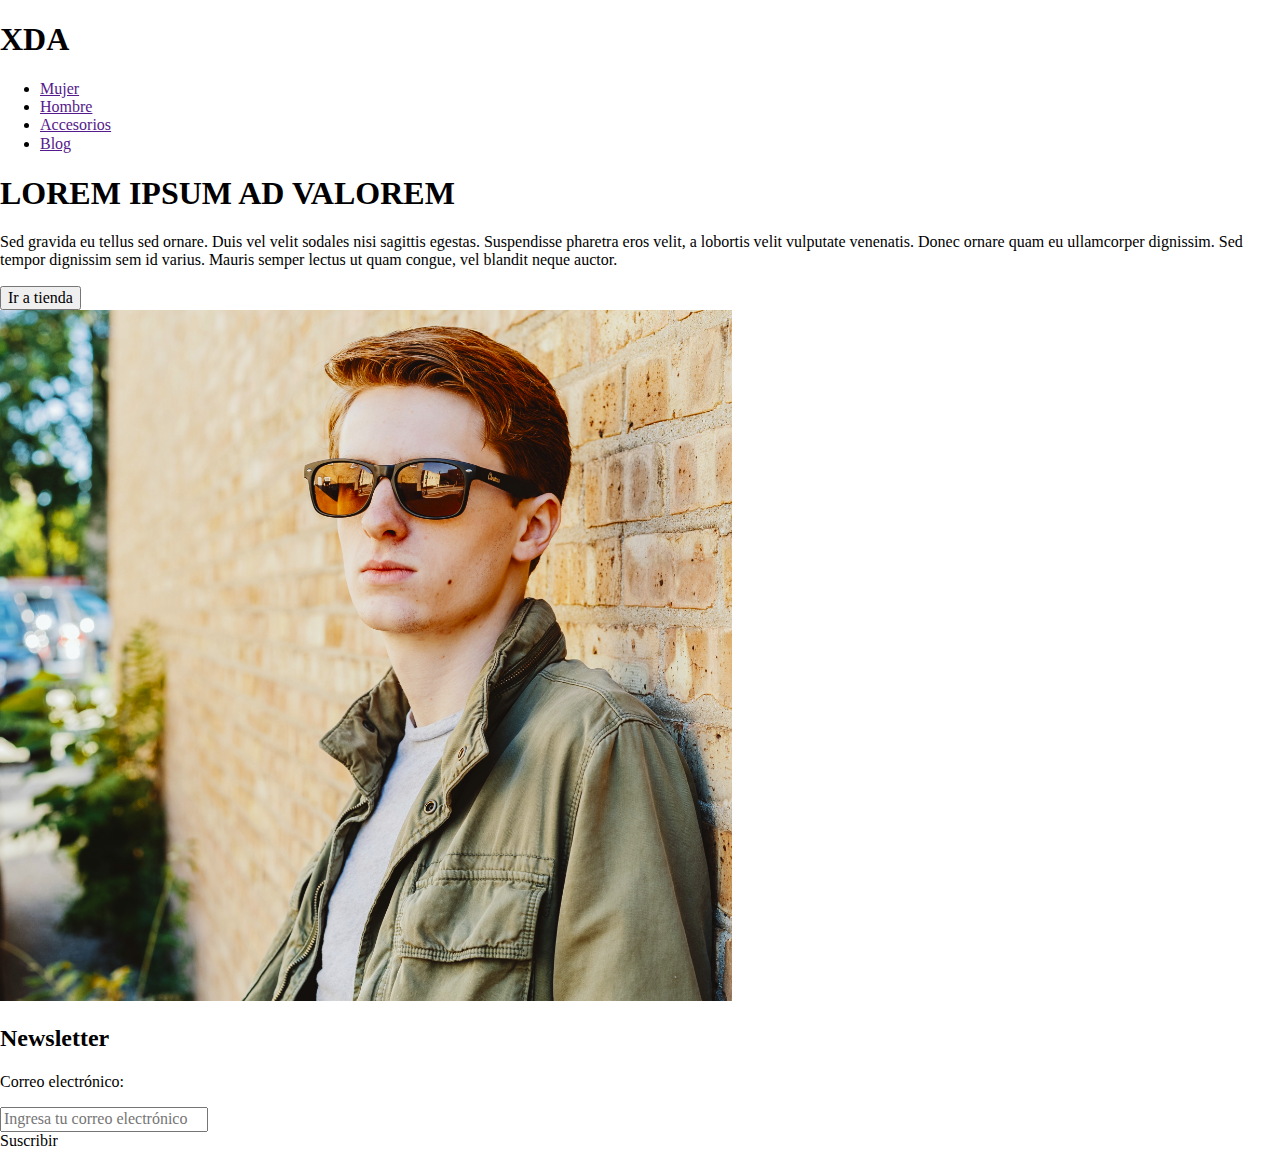
<file: index.html>
<!DOCTYPE html>
<html>

<head>
		<title>XDA</title>
		<meta charset="utf-8">
		<meta name="viewport" content="width=device-width, initial-scale=1.0">
		<link rel="stylesheet" href="assets/css/style.css">
		<link rel="stylesheet" href="assets/css/normalize/normalize.css">
</head>
<body>

<div class="wrapper__header">
	<div class="wrapper__item">
	<header>
		<h1>XDA</h1>
	</header>
	</div>

	<div class="wrapper__item navigation">
	<nav>
		<ul>
			<li><a href="">Mujer</a></li>
			<li><a href="">Hombre</a></li>
			<li><a href="">Accesorios</a></li>
			<li><a href="">Blog</a></li>
		</ul>
	</nav>
	</div>

</div>

<div class="wrapper__content">

	<div class="wrapper__item item__contenido">
	<section>
		<h1>LOREM IPSUM AD VALOREM</h1>
		<p>Sed gravida eu tellus sed ornare. Duis vel velit sodales nisi sagittis egestas. Suspendisse pharetra eros velit, a lobortis velit vulputate venenatis. Donec ornare quam eu ullamcorper dignissim. Sed tempor dignissim sem id varius. Mauris semper lectus ut quam congue, vel blandit neque auctor.</p>
		<button>Ir a tienda</button>
	</section>
	</div>
	
	<div class="wrapper__item item__photo">
	<section>
		<img src="assets/img/imagen1.png" class="main__photo">
	</section>
	</div>

	<footer class="wrapper__item item__sub">
		<div class="item__sub--newsletter">
			<h2>Newsletter</h2>
			<label for="email"><p>Correo electrónico:</p></label>
			<input type="text" id="email" placeholder="Ingresa tu correo electrónico">
		</div>

		<div class="item__sub--title">Suscribir</div>
	</footer>
	
</div>
	
</body>
</html>
</file>
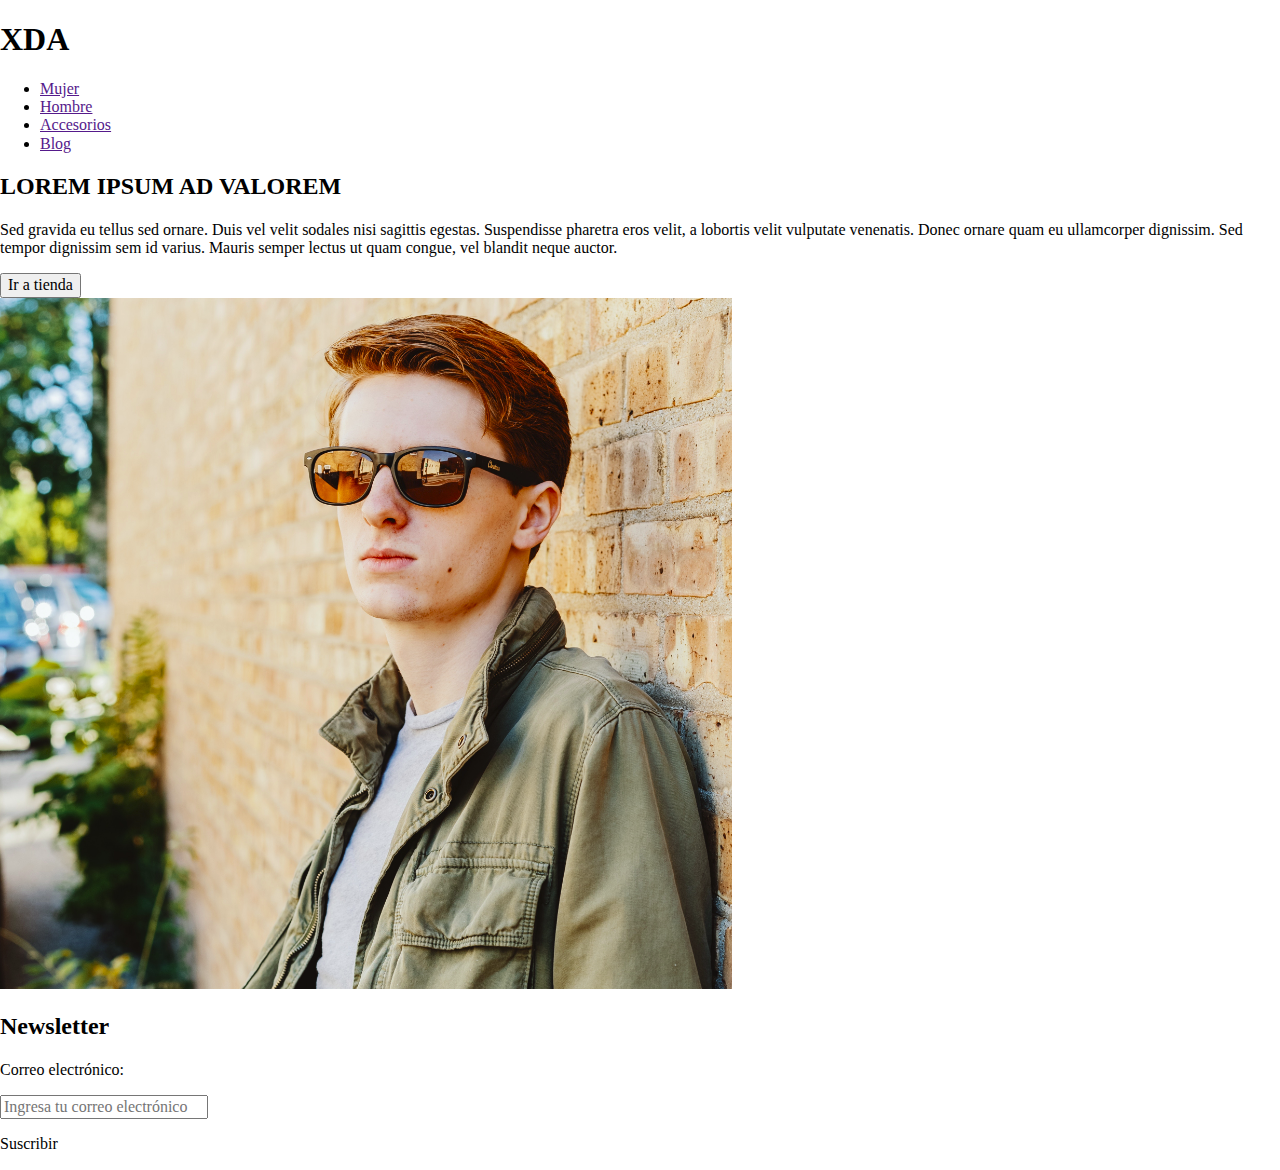
<file: index-2.html>
<!DOCTYPE html>
<html>

<head>
		<title>XDA</title>
		<meta charset="utf-8">
		<meta name="viewport" content="width=device-width, initial-scale=1.0">
		<link rel="stylesheet" href="assets/css/style.css">
		<link rel="stylesheet" href="assets/css/normalize/normalize.css">
</head>
<body>

<div class="wrapper__header">
	
	<header class="wrapper__item item__logo">
	<h1>XDA</h1>
	</header>
	


	
	<nav class="wrapper__item item__navbar">
		<ul>
			<li><a href="">Mujer</a></li>
			<li><a href="">Hombre</a></li>
			<li><a href="">Accesorios</a></li>
			<li><a href="">Blog</a></li>
		</ul>
	</nav>

</div>



<div class="wrapper__content">

	<section class="item__content">
		<h2>LOREM IPSUM AD VALOREM</h2>
		<p>Sed gravida eu tellus sed ornare. Duis vel velit sodales nisi sagittis egestas. Suspendisse pharetra eros velit, a lobortis velit vulputate venenatis. Donec ornare quam eu ullamcorper dignissim. Sed tempor dignissim sem id varius. Mauris semper lectus ut quam congue, vel blandit neque auctor.</p>
		<button class="button">Ir a tienda</button>
	</section>
	
	<section class="item__photo">
		<img src="assets/img/imagen1.png" class="item__photo--main">
	</section>
	

	<footer class="item__sub">

		<div class="item__sub--newsletter">
			<h2>Newsletter</h2>
			<label for="email"><p>Correo electrónico:</p></label>
			<input type="text" id="email" placeholder="Ingresa tu correo electrónico">
		</div>

		<div class="item__sub--title">
			<p>Suscribir</p>
		</div>

	</footer>
	
</div>
	
</body>
</html>
</file>
<file: assets/css/style.css>
/*# sourceMappingURL=style.css.map */
</file>
